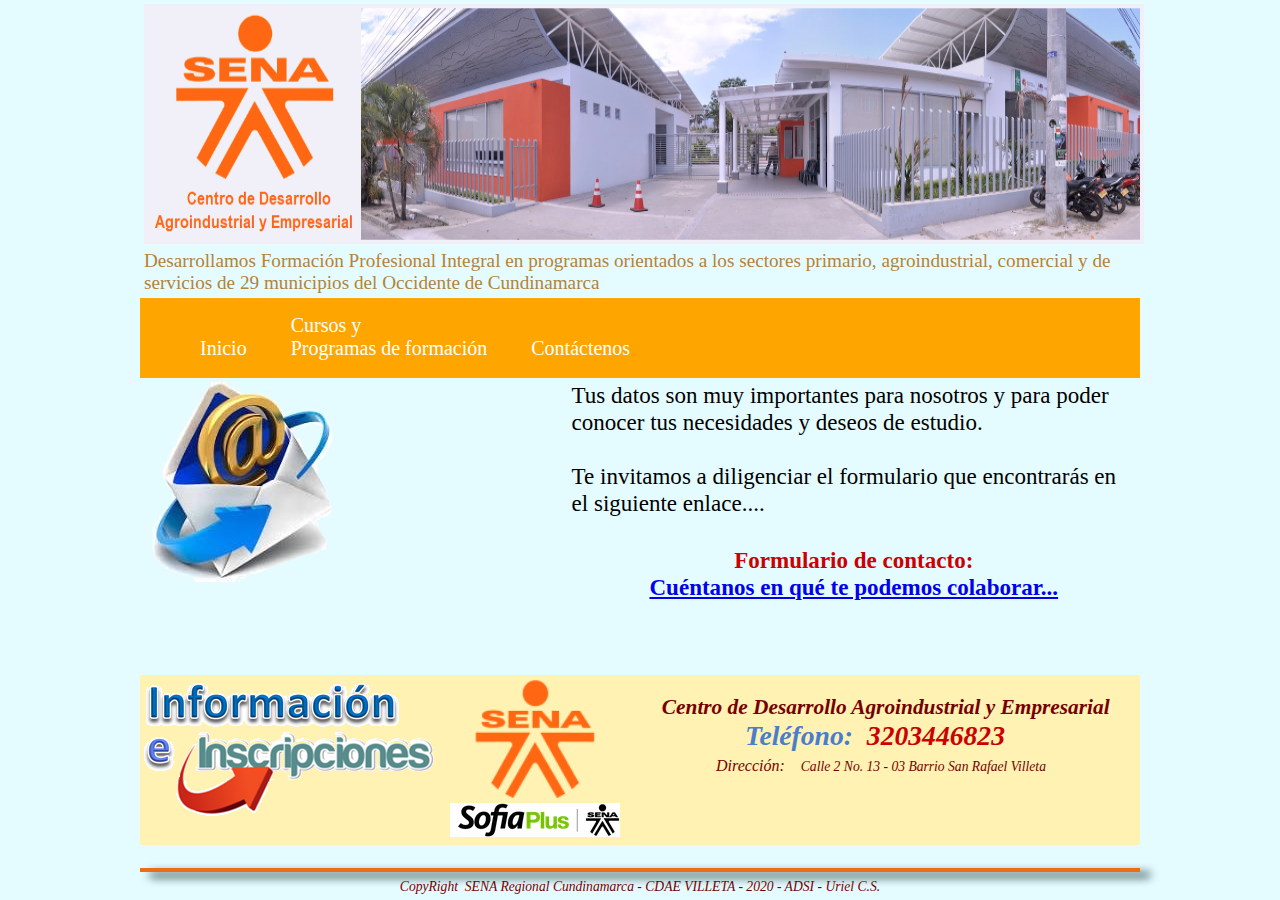
<file: OFERTA EDUCATIVA/contactenos.html>
<!DOCTYPE html> 
<html lang="es">
<head>
  <meta content="text/html; charset=ISO-8859-1" http-equiv="content-type">
  <meta name="author" content="Uriel Casta�eda">
  <meta name="description" content="Pagina WEB Oferta CDAE Villeta">
  <meta name="keywords" content="Emprendimiento, Cursos SENA, ADSI, Programaci�n 
        Hardware, Software, Mantenimiento hardware, Dise�o web, Redes de datos
        reparacion computadores, inform�tica bstemas, cursos complementarios, ofimatica, project, excel, inform�tica b�sica">
  <title>Oferta educativa CDAE</title>
		<link rel="icon" 
		      href="imagenes/icono_web.png" 
		      type="image/png"
		      sizes="20x20">
		<link rel="stylesheet" 
			  type="text/css" 
			  href="css/style.css">
    
</head>
<body>
    <header>
    <table style="text-align: left; margin-left: auto; margin-right: auto; width: 1000px;" border="0" cellpadding="2" cellspacing="2">

    <tbody>
    <tr>
      <td colspan="1" rowspan="1" style="vertical-align: top;"><img style="width: 1000px; height: 240px;" alt="CDAE - Villeta" src="imagenes/cdae_banner01.png" align="middle"><br>
      </td>
    </tr>
    <tr style="color: rgb(179, 131, 58);">
      <td style="vertical-align: top;" rowspan="1" colspan="1"><big>Desarrollamos Formaci�n Profesional Integral en programas orientados a los sectores primario, agroindustrial, comercial y de servicios de 29 municipios del Occidente de Cundinamarca</big></td>
    </tr>
    </tbody>
    </table>
    </header>
    <nav> <!-- Aqu� empieza la definici�n del men� de navegaci�n -->
            <ul>
                <li><a id="inicio";
                    href="index.html">Inicio</a></li>
                <li><a href="cursos_y_programas.html">Cursos y <br>Programas de formaci�n</a></li>
            <!--    <li><a href="inscripciones.html">Inscripciones</a></li> -->
                <li><a id="contacto"; href="contactenos.html">Cont�ctenos</a></li>
            </ul>
    </nav> 



<big> </big><big> </big>
<table style="text-align: left; margin-left: auto; margin-right: auto; width: 1000px;" border="0" cellpadding="2" cellspacing="2">

  <tbody>
    <tr>
      <td colspan="1" rowspan="5" style="vertical-align: top; width: 419px;"><img style="width: 200px; height: 200px;" alt="Contactenos" src="imagenes/correo1c.jpg"><br>
      </td>
      <td style="vertical-align: top; width: 561px;"><big><span style="font-weight: normal;"><big>Tus datos son muy importantes para
nosotros y para poder conocer tus necesidades y deseos de estudio.<br>
      <br>
Te invitamos a diligenciar el formulario que encontrar�s en el
siguiente enlace....<br>
      </big></span></big><big><span style="font-weight: normal;"><big> </big>
      </span></big> </td>
    </tr>
    <tr>
      <td style="vertical-align: top; width: 561px; text-align: center;"><br>
      </td>
    </tr>
    <tr>
      <td style="vertical-align: top; width: 561px; text-align: center;"><big><big style="color: rgb(204, 0, 0);"><span style="font-weight: bold;">Formulario de contacto:<br></span>
      </big><big style="font-weight: bold; color: rgb(255, 102, 0);"><a href="https://forms.gle/uTBcqts9myzf7Rx8A" target="_blank">Cu�ntanos en qu� te podemos colaborar...</a> </big></big></td>
    </tr>
    <tr align="center">
      <td style="vertical-align: top;"><br>
      </td>
    </tr>
    <tr>
      <td style="vertical-align: top; width: 561px; text-align: center;"><br>
      </td>
    </tr>
  </tbody>
</table>

    
    
<big style="font-weight: bold;"><span style="color: rgb(51, 51, 255);"></span></big><br>

    

    <footer>    
        <table style="text-align: left; width: 1000px; background-color: rgb(255, 242, 178); margin-left: auto; margin-right: auto;" border="0" cellpadding="2" cellspacing="2">

        <tbody>
        <tr>
        <td style="vertical-align: top;">
            <img style="width: 296px; height: 142px;" alt="Informaci�n e Inscripciones" src="imagenes/informacion_e_inscripciones2.png"></td>
        <td style="vertical-align: top; width: 166px; text-align: center;">
            <img style="width: 120px; height: 120px;" alt="Logo SENA" src="imagenes/logo_sena1.png"><a href="http://oferta.senasofiaplus.edu.co/sofia-oferta/buscar-oferta-educativa.html?radio=opcion199&buscador_texto=Ej%3A+Cocina%2C+Contabilidad&ffv=-1&ciudad=VILLETA+%28+CUNDINAMARCA+%29&campoEmpresa=&nfct=-1">
            <img style="border: 0px solid ; width: 170px; height: 34px;" alt="SenaSofiaPlus.edu.co" title="acceso a SenaSofiaPlus.edu.co" src="imagenes/senasofiaplus.png"></a><br>
        </td>
        <td style="vertical-align: top; width: 510px;">
            <br>
            <p class="MsoNormal" style="margin: 0cm 0cm 0.0001pt 7.1pt; text-align: center; line-height: normal;"><b style=""><span style="font-size: 16pt;">Centro de Desarrollo Agroindustrial y Empresarial</span></b></p>
            <div style="text-align: center;"><span style="font-size: 12pt;"><big style="color: rgb(204, 0, 0);"><big><big><span style="font-weight: bold;"><span style="color: rgb(74, 126, 204);">Tel�fono:</span>&nbsp;&nbsp;3203446823</span></big></big></big><span style=""><span style="color: rgb(204, 0, 0);">&nbsp;</span>&nbsp;&nbsp; </span></span>
            </div>
            <div style="text-align: center;"><b style=""><span style="font-size: 16pt;"><span style=""></span></span></b><span style="font-size: 12pt;">Direcci�n: <span style="">&nbsp;&nbsp; </span><span style=""></span></span>Calle 2 No. 13 - 03 Barrio San Rafael Villeta</div>
        </td>
        </tr>
        </tbody>
        </table>
        <br>
        <hr id="linea_pie">
        <div id="copyrigth"; align="center">CopyRight&nbsp; SENA Regional Cundinamarca - CDAE VILLETA - 2020 - ADSI - Uriel C.S.<br></div>
    </footer>    
    
</body>
</html>
</file>
<file: OFERTA EDUCATIVA/css/style.css>
body{
background: #E4FCFF;
width: 1000px;
margin: 0 auto;
}
header figure{
width: 200px;
height: 200px;
display: flex;
justify-content: center;
align-items: center;
background: blue;
float: left;
margin: 0;
}
header figure:hover{     
	border-radius: 50%;
	background: white;
    transition: 2s;
	transform: rotate(720deg) translateX(30px)        translateY(30px) scale(1.3);
}

header figure:hover:{     
	border-radius: 50%;
	background: white;
	transform: rotate(720deg) translateX(30px)        translateY(30px) scale(1.3);
}
#titulo{
width: 600px;
color: white;
height: 100px;
background: cyan;
float: left;
}
#subtitulo{
width: 600px;
height: 100px;
background: #81DAF5;
float: left;
}
#titulo p{
font-size: 45px;
margin-top: 20px;
margin-left: 60px;
font-weight: bold;
}
#subtitulo p{
font-size: 30px;
margin-left: 60px;
font-weight: bold;
}
nav{
width: 1000px;
height: 70px;
background: orange;
float: left;
padding: 0px 0px 10px 0px;
}
nav ul li{
display: inline-block;
margin: 0px 20px 0px 20px;
}
nav ul li a{
color:white;
font-size:20px;
text-decoration: none;
transition: 0.3s;
}
nav ul li a:hover{
font-size: 26px;
color:cyan;
}
nav ul li #contacto:hover{
font-size: 25px;
color: red;
}
nav ul li #inicio:hover{
font-size: 25px;
color: yellow;
}
/* -----  definimos secciones ---- */
section, aside{
    display: inline-block;
	margin: 5px  0px 0px;
    vertical-align: top;
    text-align: justify;
}
section{
    width: 650px;
	border: 2px solid #760001;
    border-radius: 5px;
    font-size: 1.2em;
    text-align: justify;
    padding: 10px;
}
#article1{
	width: 100%;
	float: left;
    background-color: rgb(159, 248, 207);
}
#article2{
	width: 100%;
	float: left;
    background-color: lemonchiffon;
}
aside{               
	width: 100px;
    position: relative;
    background-color: #C7E1E2;
    box-shadow: 0px 2px 5px #1c1a19;
    border-radius: 5px;
    padding: 10px;
    color: black;
    font-size: 0.9em;
}   
#mi_proyecto{
    width: 780px;
}
section p{
    padding: 0px 10px ;
}
section h4 p{
    margin:  -15px 0px;
} 
aside a img{
	width: 35px;  
	transition:all .5s ease-in-out;
}
aside  a img:hover {
	-webkit-transform: scale(1.9);
	transform:scale(1.9);
}
#linea_pie{
	border: 2px solid #E86F14; 
	box-shadow: 10px 5px 10px #001a19;
}
footer{
 	width: 100%;
	color: #760001;
	font-size: 0.85em; 
	font-style:italic; 
	text-align:center;
	float: left;  
}

#menu_cursos ul {
list-style: none; /* Quitamos los marcadores */
padding: 0; /* Quitamos el padding por defecto de la lista */
margin-left: 5px; /* Separamos la lista de la izquierda */
}

#menu_cursos ul li::before {  /* Añadimos contenido antes de cada elemento de la lista */
content: "\263A";  /* Insertamos el marcador (PUNTO de color naranja*/
color: darkorange; 
display: inline-block; 
padding-right: 20px; 
font-size: 40px;
line-height: 10px;
vertical-align: 50px;
width: 15px;
}

#menu_cursos ul li { 
line-height: 0;
}

#menu_cursos a img{
	transition:all .5s ease-in-out;
}
#menu_cursos  a img:hover {
	-webkit-transform: scale(1.2);
	transform:scale(1.2);
}
</file>
